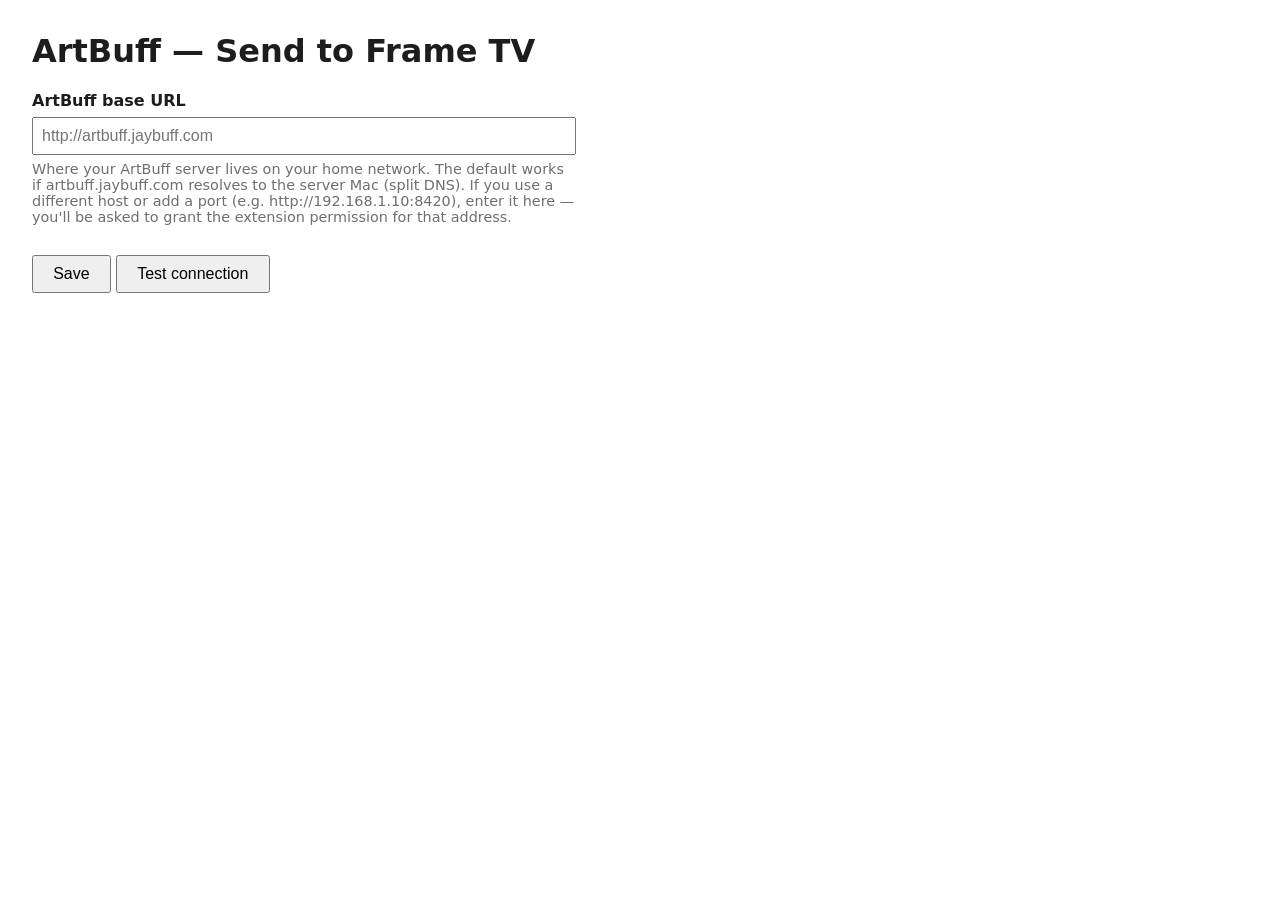
<file: safari-extension/options.html>
<!DOCTYPE html>
<html lang="en">
<head>
<meta charset="utf-8">
<title>ArtBuff — Send to Frame TV · Settings</title>
<style>
  body { font-family: -apple-system, system-ui, sans-serif; margin: 2em; max-width: 34em; color: #1d1d1f; }
  label { display: block; font-weight: 600; margin-bottom: 0.4em; }
  input[type="url"] { width: 100%; padding: 0.5em; font-size: 1em; box-sizing: border-box; }
  button { margin-top: 1em; padding: 0.5em 1.2em; font-size: 1em; }
  .hint { color: #6e6e73; font-size: 0.9em; margin-top: 0.4em; }
  #status { margin-top: 1em; min-height: 1.2em; }
</style>
</head>
<body>
<h1>ArtBuff — Send to Frame TV</h1>
<label for="base">ArtBuff base URL</label>
<input type="url" id="base" placeholder="http://artbuff.jaybuff.com" spellcheck="false">
<p class="hint">Where your ArtBuff server lives on your home network. The default works if
artbuff.jaybuff.com resolves to the server Mac (split DNS). If you use a different host or
add a port (e.g. http://192.168.1.10:8420), enter it here — you'll be asked to grant the
extension permission for that address.</p>
<button id="save">Save</button>
<button id="test">Test connection</button>
<p id="status"></p>
<script src="options.js"></script>
</body>
</html>
</file>
